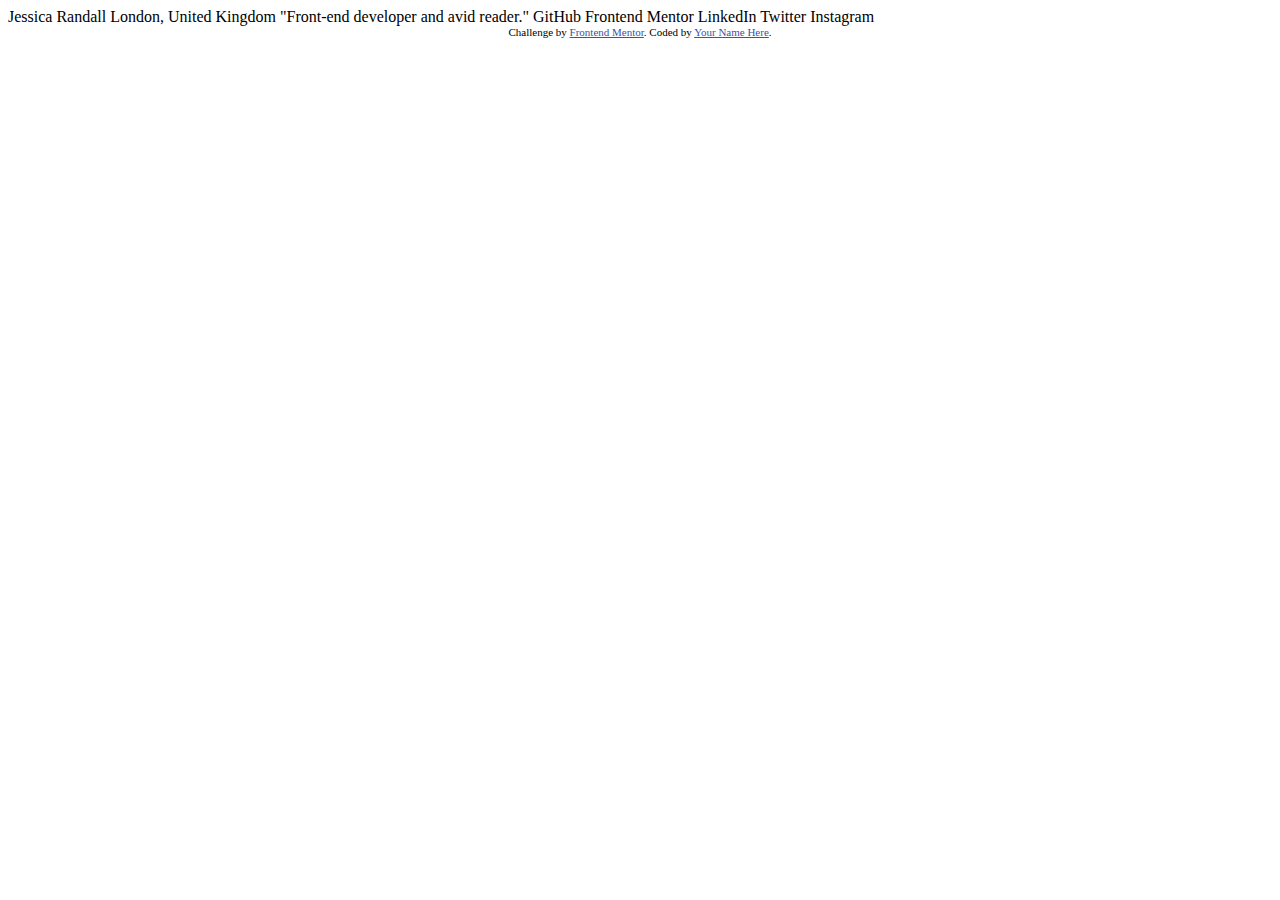
<file: Social links profile by a Rookie/index.html>
<!DOCTYPE html>
<html lang="en">
<head>
  <meta charset="UTF-8">
  <meta name="viewport" content="width=device-width, initial-scale=1.0"> <!-- displays site properly based on user's device -->

  <link rel="icon" type="image/png" sizes="32x32" href="./assets/images/favicon-32x32.png">
  
  <title>Frontend Mentor | Social links profile</title>

  <!-- Feel free to remove these styles or customise in your own stylesheet 👍 -->
  <style>
    .attribution { font-size: 11px; text-align: center; }
    .attribution a { color: hsl(228, 45%, 44%); }
  </style>
</head>
<body>

  Jessica Randall
  London, United Kingdom
  "Front-end developer and avid reader."

  GitHub
  Frontend Mentor
  LinkedIn
  Twitter
  Instagram
  
  <div class="attribution">
    Challenge by <a href="https://www.frontendmentor.io?ref=challenge" target="_blank">Frontend Mentor</a>. 
    Coded by <a href="#">Your Name Here</a>.
  </div>
</body>
</html>
</file>
